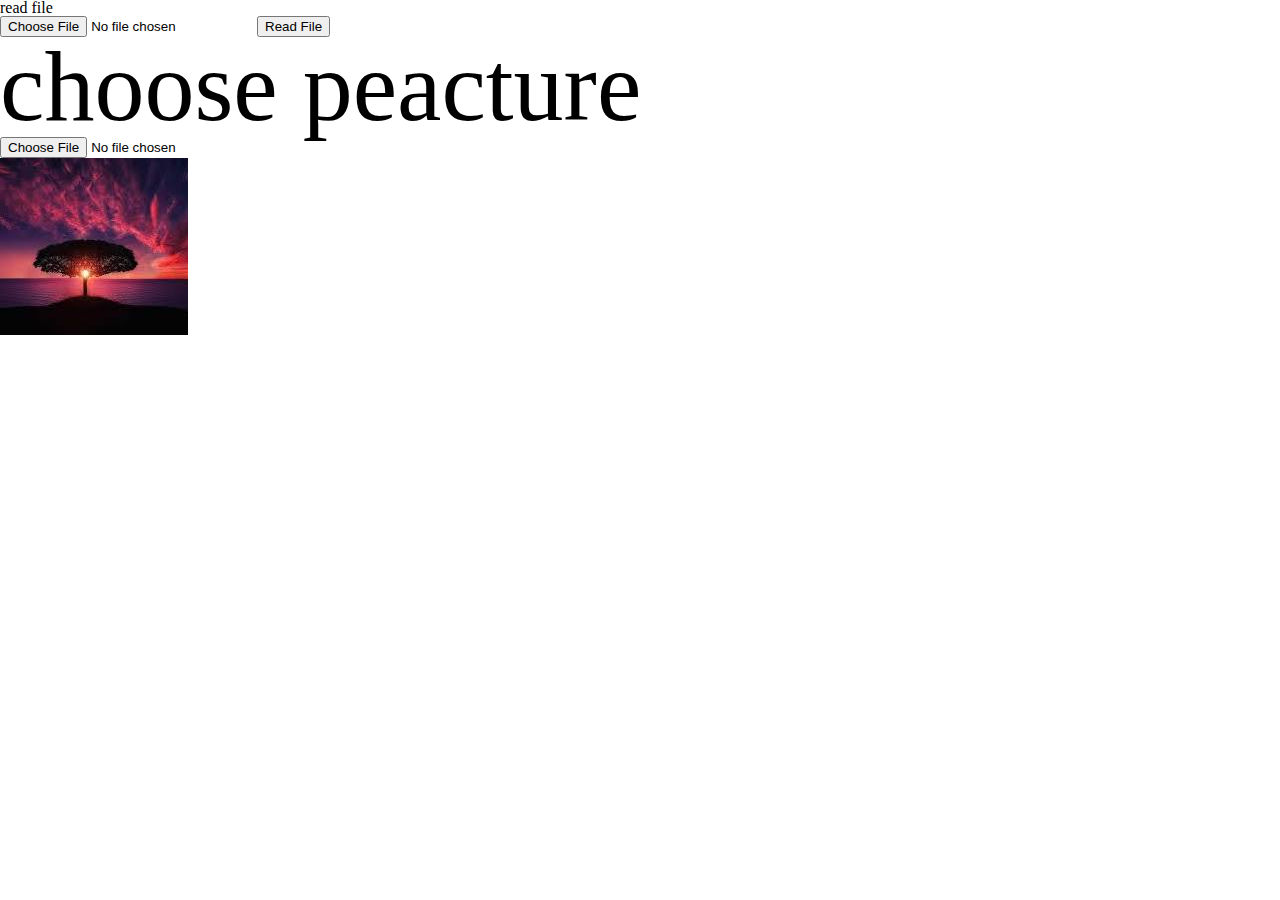
<file: homework8/index.html>
<!DOCTYPE html>
<html lang="en">

<head>
    <meta charset="UTF-8">
    <meta name="viewport" content="width=device-width, initial-scale=1.0">
    <link rel="stylesheet" href="css/reset.css">
    <link rel="stylesheet" href="css/style.css">
    <title>Document</title>
</head>

<body>
   
<!-- ვიცი რო ცუდია ამოტომ სორიი თან არასრულყოფილი -->
    <!-- დავალება 1 -->
    <section class="one">
        <h2>read file</h2>
        <input type="file" placeholder="file" id="file-input">
        <button onclick="parseFile()">Read File</button>
    </section>
    <!-- დავალება 2 -->

    
    <section class="two">
        <h3>choose peacture</h3>
        <input type="file" accept="image/." id="image-selector">
        <div id="image-container">
            <img id="image-preview" src="image/image.jpg" alt="Image Preview">
        </div>

    </section>


    <script src="scripts/script.js"></script> 
</body>

</html>
</file>
<file: homework8/css/style.css>
.container3 {
    width: min(100%,1440px);
    margin: auto;
    padding-top: 96px;
}

@import url("https://fonts.googleapis.com/css2?family=Poppins:ital,wght@0,100;0,200;0,300;0,400;0,500;0,600;0,700;0,800;0,900;1,100;1,200;1,300;1,400;1,500;1,600;1,700;1,800;1,900&display=swap");

/* * {
    margin: 0;
    padding: 0;
    box-sizing: border-box;
    font-family: "Poppins", sans-serif;
} */


.container3 {
    display: flex;
    align-items: center;
    justify-content: center;
    column-gap: 300px;
}
.registertitle1{
    font-size: 70px;
    font-weight: 700;
}

.registertitle2{
    margin-top: 30px;
    font-size: 40px;
    font-weight: 400;
}
.title {
    font-weight: 400;
    letter-spacing: 1.5px;
}

.container2 {
    height: 600px;
    width: 500px;
    display: inline-block;
    background-color: rgb(255, 255, 255);
    box-shadow: 8px 8px 20px rgb(128, 128, 128);
    position: relative;
    overflow: hidden;

}

.btn10 {
    height: 60px;
    width: 300px;
    margin: 20px auto;
    box-shadow: 10px 10px 30px rgb(254, 215, 188);
    border-radius: 50px;
    display: flex;
    justify-content: space-around;
    align-items: center;
}

.login,
.signup {
    font-size: 22px;
    border: none;
    outline: none;
    background-color: transparent;
    position: relative;
    cursor: pointer;
}

.slider {
    height: 60px;
    width: 150px;
    border-radius: 50px;
    background-image: linear-gradient(to right,
            rgb(255, 195, 110),
            rgb(255, 146, 91));
    position: absolute;
    top: 20px;
    left: 100px;
    transition: all 0.5s ease-in-out;
}

.moveslider {
    left: 250px;
}

.form-section {
    height: 500px;
    width: 1000px;
    padding: 20px 0;
    display: flex;
    position: relative;
    transition: all 0.5s ease-in-out;
    left: 0px;
}

.form-section-move {
    left: -500px;
}

.login-box,
.signup-box {
    height: 100%;
    width: 500px;
    display: flex;
    flex-direction: column;
    align-items: center;
    justify-content: center;
    padding: 0px 40px;
}

.login-box {
    gap: 50px;
}

.signup-box {
    gap: 30px;
}

.ele {
    height: 60px;
    width: 400px;
    outline: none;
    border: none;
    color: rgb(77, 77, 77);
    background-color: rgb(240, 240, 240);
    border-radius: 50px;
    padding-left: 30px;
    font-size: 18px;
}

.clkbtn {
    height: 60px;
    width: 150px;
    border-radius: 50px;
    background-image: linear-gradient(to right,
            rgb(255, 195, 110),
            rgb(255, 146, 91));
    font-size: 22px;
    border: none;
    cursor: pointer;
}

h3{
    font-size: 100px;
}
</file>
